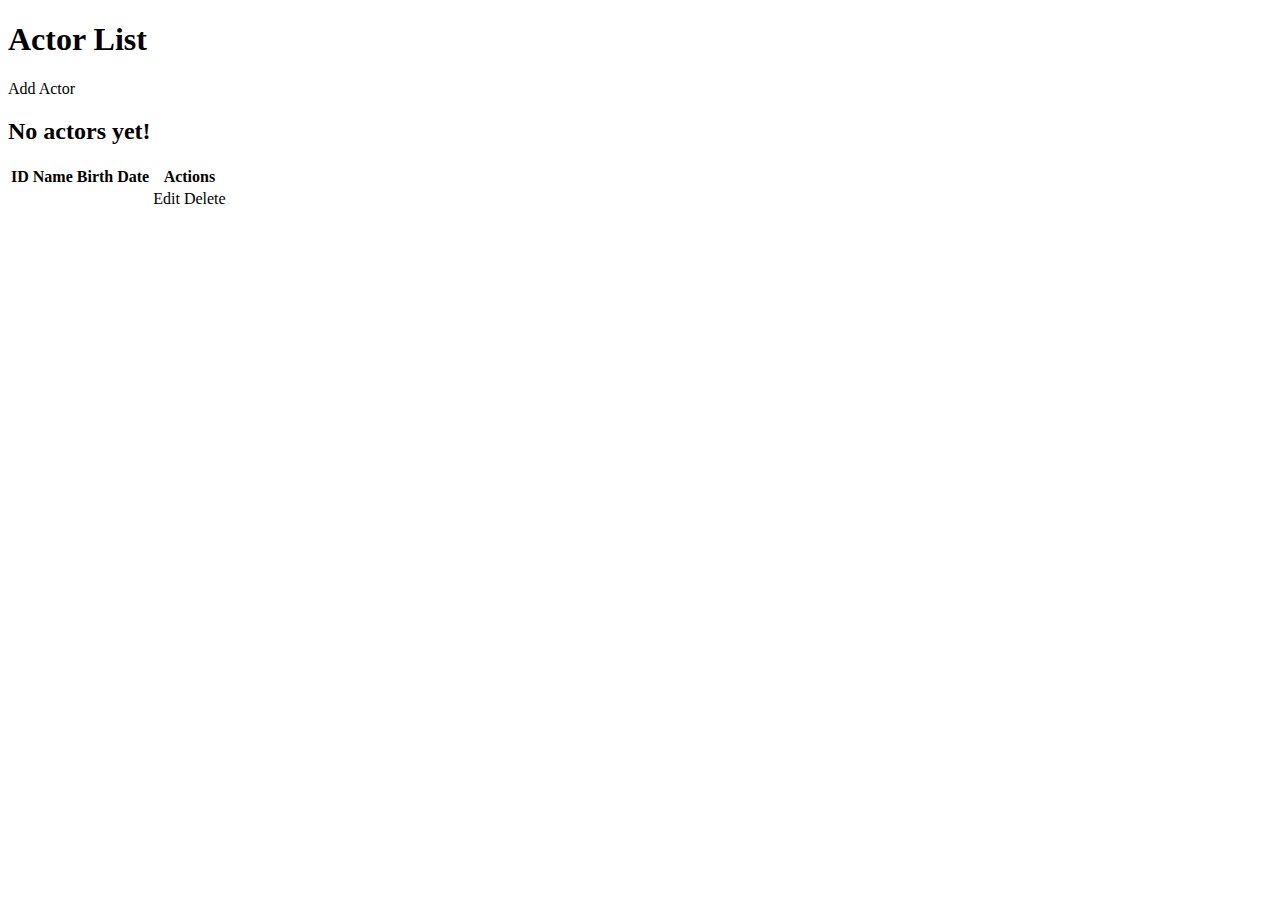
<file: src/main/resources/templates/actor/index.html>
<!DOCTYPE html>
<html xmlns:th="http://www.thymeleaf.org" th:replace="~{layout :: layout(~{::title}, ~{::content})}">

<head>
    <title>Actor List</title>
</head>

<body>
    <div th:fragment="content">
        <h1>Actor List</h1>
        <a th:href="@{/actor/addactor}">Add Actor</a>
        <div th:switch="${actors}">
            <h2 th:case="null">No actors yet!</h2>
            <div th:case="*">
                <table>
                    <thead>
                        <tr>
                            <th>ID</th>
                            <th>Name</th>
                            <th>Birth Date</th>
                            <th>Actions</th>
                        </tr>
                    </thead>
                    <tbody>
                        <tr th:each="actor : ${actors}">
                            <td th:text="${actor.id}"></td>
                            <td th:text="${actor.name}"></td>
                            <td th:text="${actor.birthDate}"></td>
                            <td>
                                <a th:href="@{/actor/edit/{id}(id=${actor.id})}">Edit</a>
                                <a th:href="@{/actor/delete/{id}(id=${actor.id})}">Delete</a>
                            </td>
                        </tr>
                    </tbody>
                </table>
            </div>
        </div>
    </div>
</body>

</html>
</file>
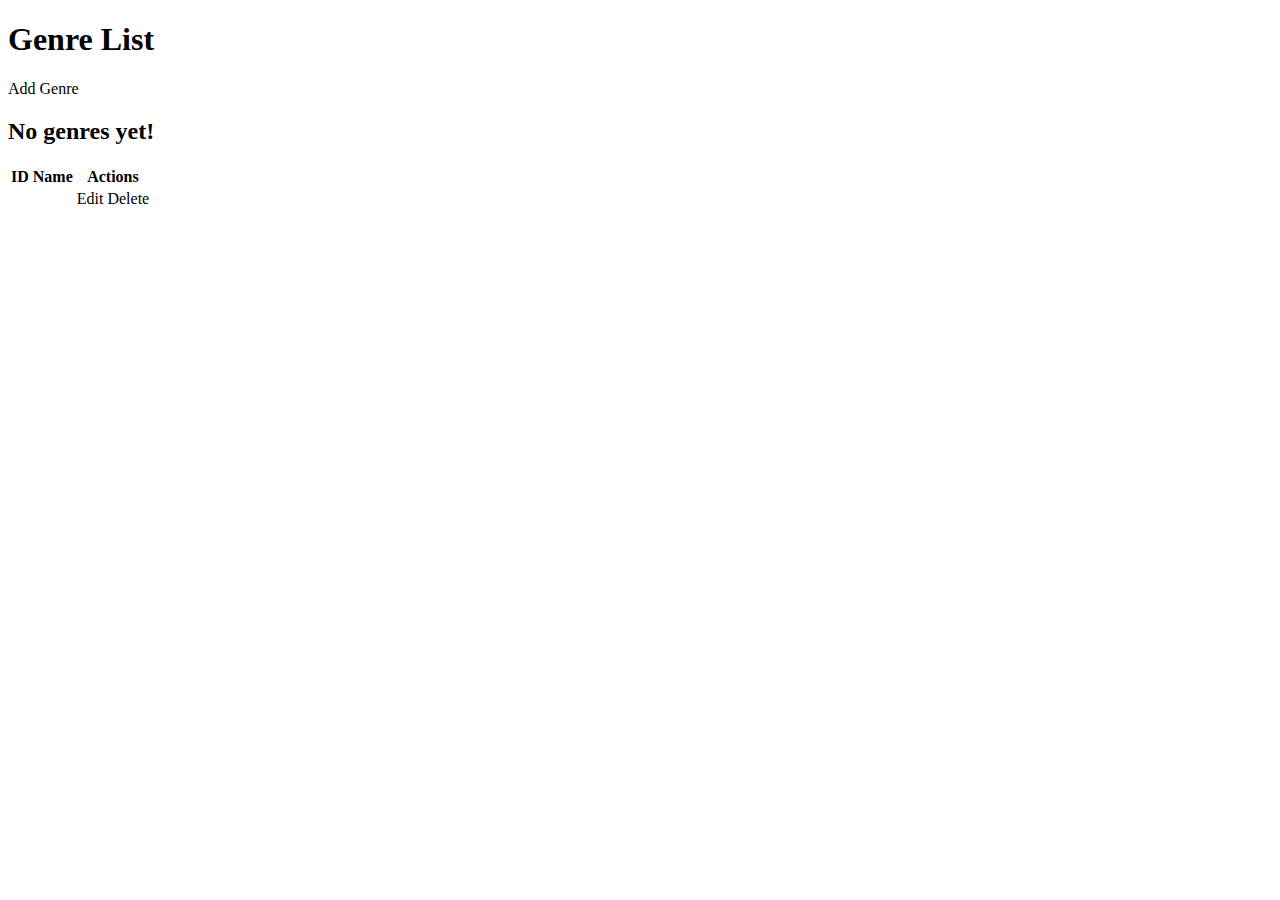
<file: src/main/resources/templates/genre/index.html>
<!DOCTYPE html>
<html xmlns:th="http://www.thymeleaf.org" th:replace="~{layout :: layout(~{::title}, ~{::content})}">

<head>
    <title>Genre List</title>
</head>

<body>
    <div th:fragment="content">
        <h1>Genre List</h1>
        <a th:href="@{/genre/addgenre}">Add Genre</a>
        <div th:switch="${genres}">
            <h2 th:case="null">No genres yet!</h2>
            <div th:case="*">
                <table>
                    <thead>
                        <tr>
                            <th>ID</th>
                            <th>Name</th>
                            <th>Actions</th>
                        </tr>
                    </thead>
                    <tbody>
                        <tr th:each="genre : ${genres}">
                            <td th:text="${genre.id}"></td>
                            <td th:text="${genre.name}"></td>
                            <td>
                                <a th:href="@{/genre/edit/{id}(id=${genre.id})}">Edit</a>
                                <a th:href="@{/genre/delete/{id}(id=${genre.id})}">Delete</a>
                            </td>
                        </tr>
                    </tbody>
                </table>
            </div>
        </div>
    </div>
</body>

</html>
</file>
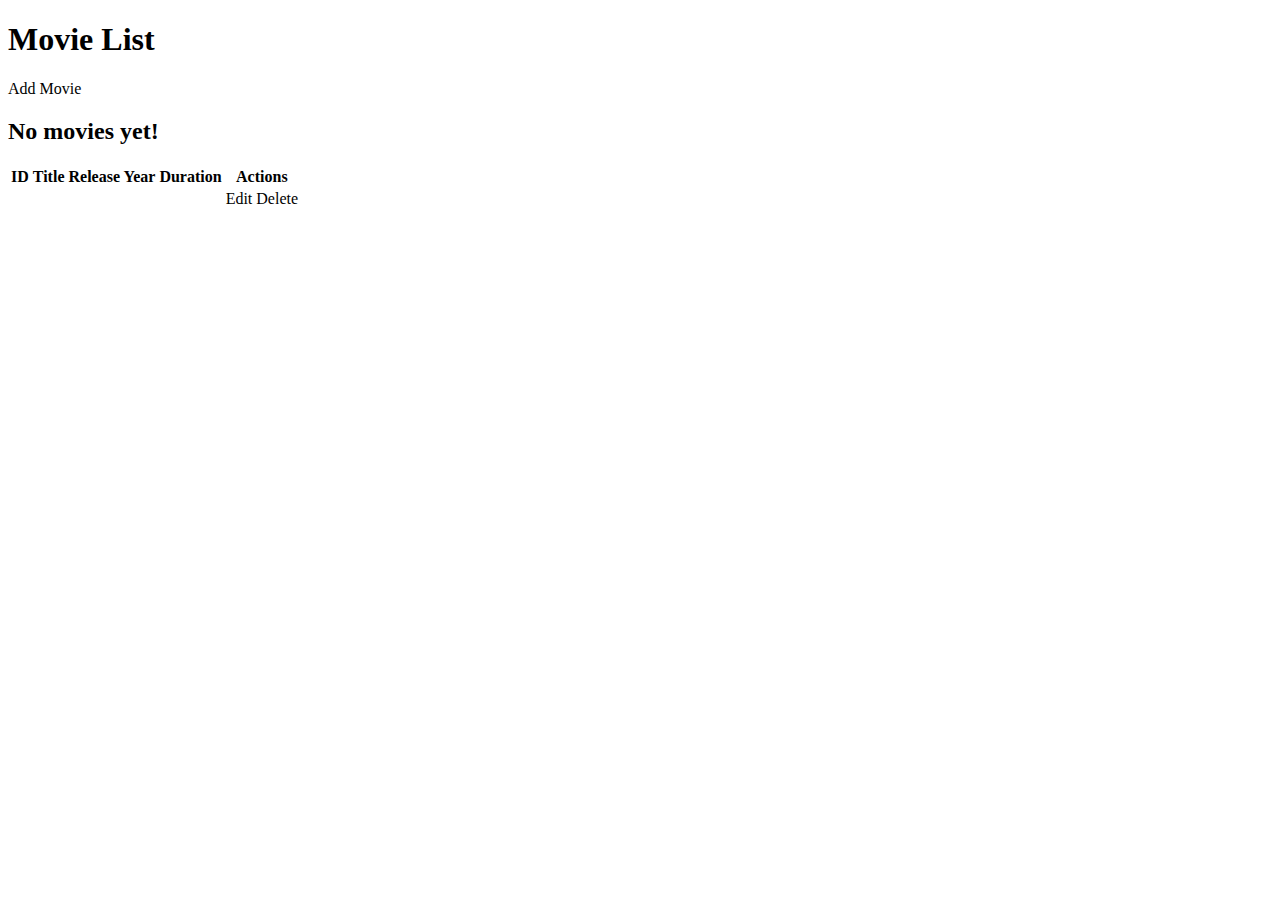
<file: src/main/resources/templates/movie/index.html>
<!DOCTYPE html>
<html xmlns:th="http://www.thymeleaf.org" th:replace="~{layout :: layout(~{::title}, ~{::content})}">

<head>
    <title>Movie List</title>
</head>

<body>
    <div th:fragment="content">
        <h1>Movie List</h1>
        <a th:href="@{/movie/addmovie}">Add Movie</a>
        <div th:switch="${movies}">
            <h2 th:case="null">No movies yet!</h2>
            <div th:case="*">
                <table>
                    <thead>
                        <tr>
                            <th>ID</th>
                            <th>Title</th>
                            <th>Release Year</th>
                            <th>Duration</th>
                            <th>Actions</th>
                        </tr>
                    </thead>
                    <tbody>
                        <tr th:each="movie : ${movies}">
                            <td th:text="${movie.id}"></td>
                            <td th:text="${movie.title}"></td>
                            <td th:text="${movie.releaseYear}"></td>
                            <td th:text="${movie.duration}"></td>
                            <td>
                                <a th:href="@{/movie/edit/{id}(id=${movie.id})}">Edit</a>
                                <a th:href="@{/movie/delete/{id}(id=${movie.id})}">Delete</a>
                            </td>
                        </tr>
                    </tbody>
                </table>
            </div>
        </div>
    </div>
</body>

</html>
</file>
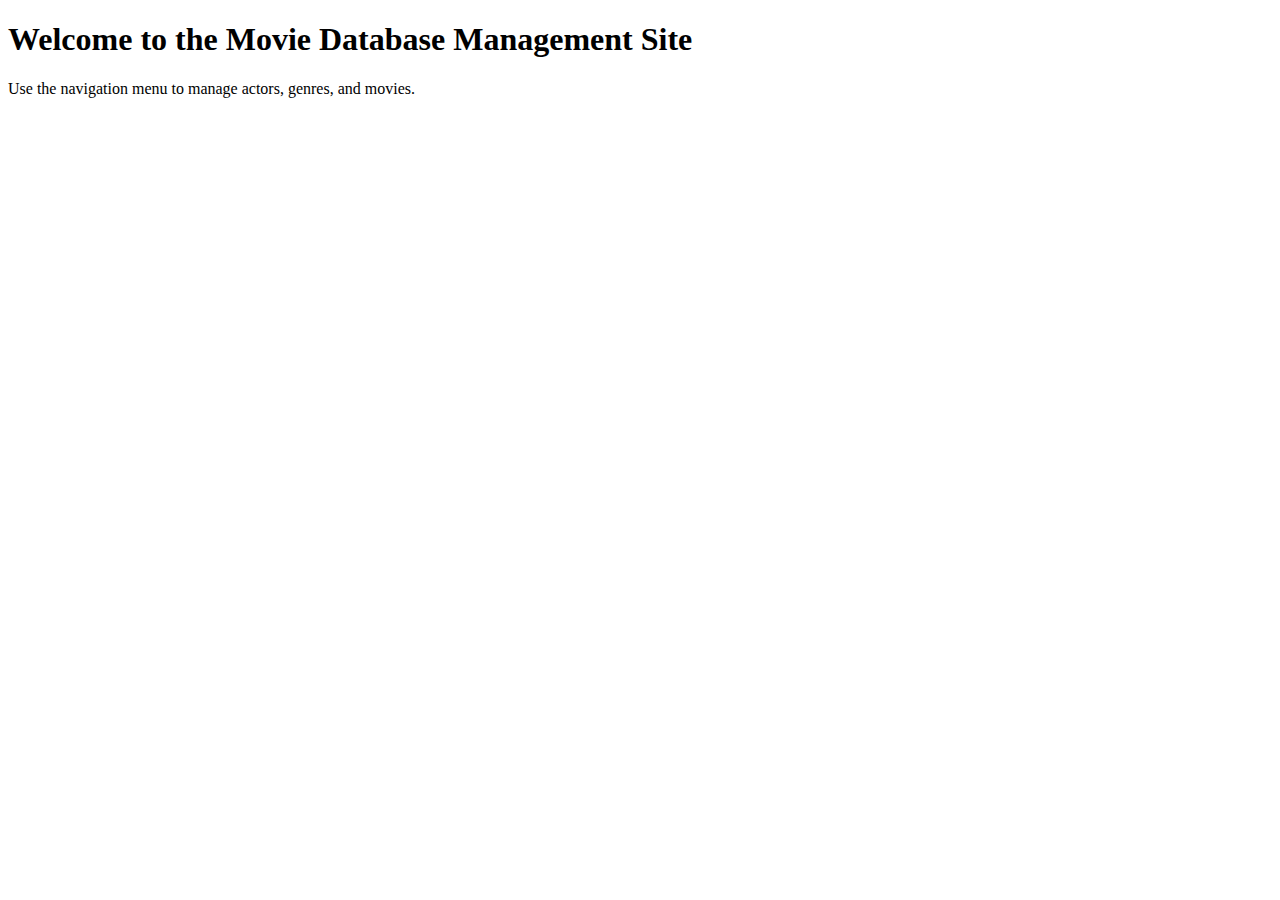
<file: src/main/resources/templates/main.html>
<!DOCTYPE html>
<html xmlns:th="http://www.thymeleaf.org" th:replace="~{layout :: layout(~{::title}, ~{::content})}">

<head>
    <title>Movie Database Management Home</title>
</head>

<body>
    <div th:fragment="content">
        <h1>Welcome to the Movie Database Management Site</h1>
        <p>Use the navigation menu to manage actors, genres, and movies.</p>
    </div>
</body>

</html>
</file>
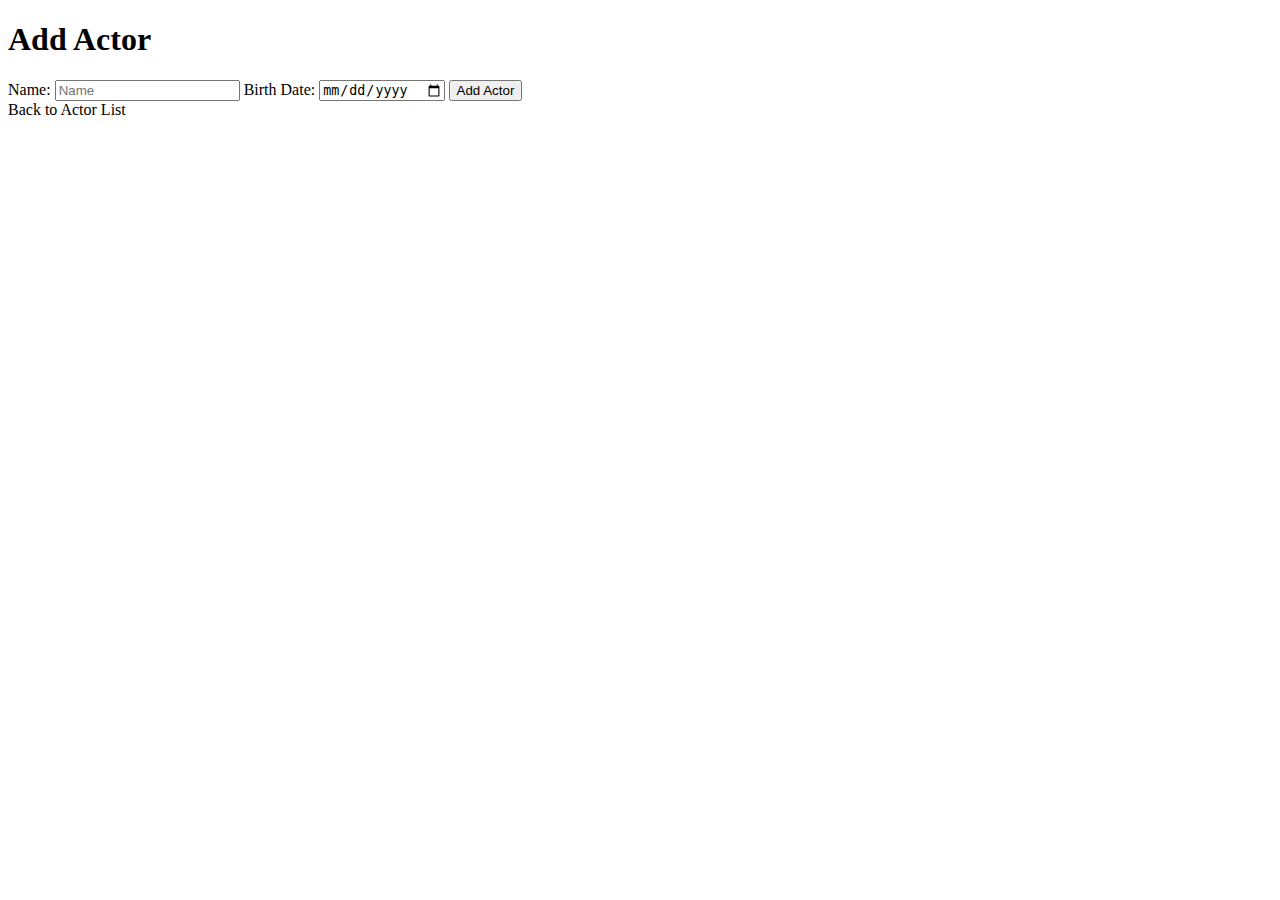
<file: src/main/resources/templates/actor/add-actor.html>
<!DOCTYPE html>
<html xmlns:th="http://www.thymeleaf.org" th:replace="~{layout :: layout(~{::title}, ~{::content})}">

<head>
    <title>Add Actor</title>
</head>

<body>
    <div th:fragment="content">
        <h1>Add Actor</h1>
        <form th:action="@{/actor/addactor}" th:object="${actor}" method="post">
            <label for="name">Name:</label>
            <input type="text" id="name" th:field="*{name}" placeholder="Name" required />
            <span th:if="${#fields.hasErrors('name')}" th:errors="*{name}"></span>
            <label for="birthDate">Birth Date:</label>
            <input type="date" id="birthDate" th:field="*{birthDate}" placeholder="Date of Birth" required />
            <span th:if="${#fields.hasErrors('birthDate')}" th:errors="*{birthDate}"></span>
            <button type="submit">Add Actor</button>
        </form>
        <a th:href="@{/actor/index}">Back to Actor List</a>
    </div>
</body>

</html>
</file>
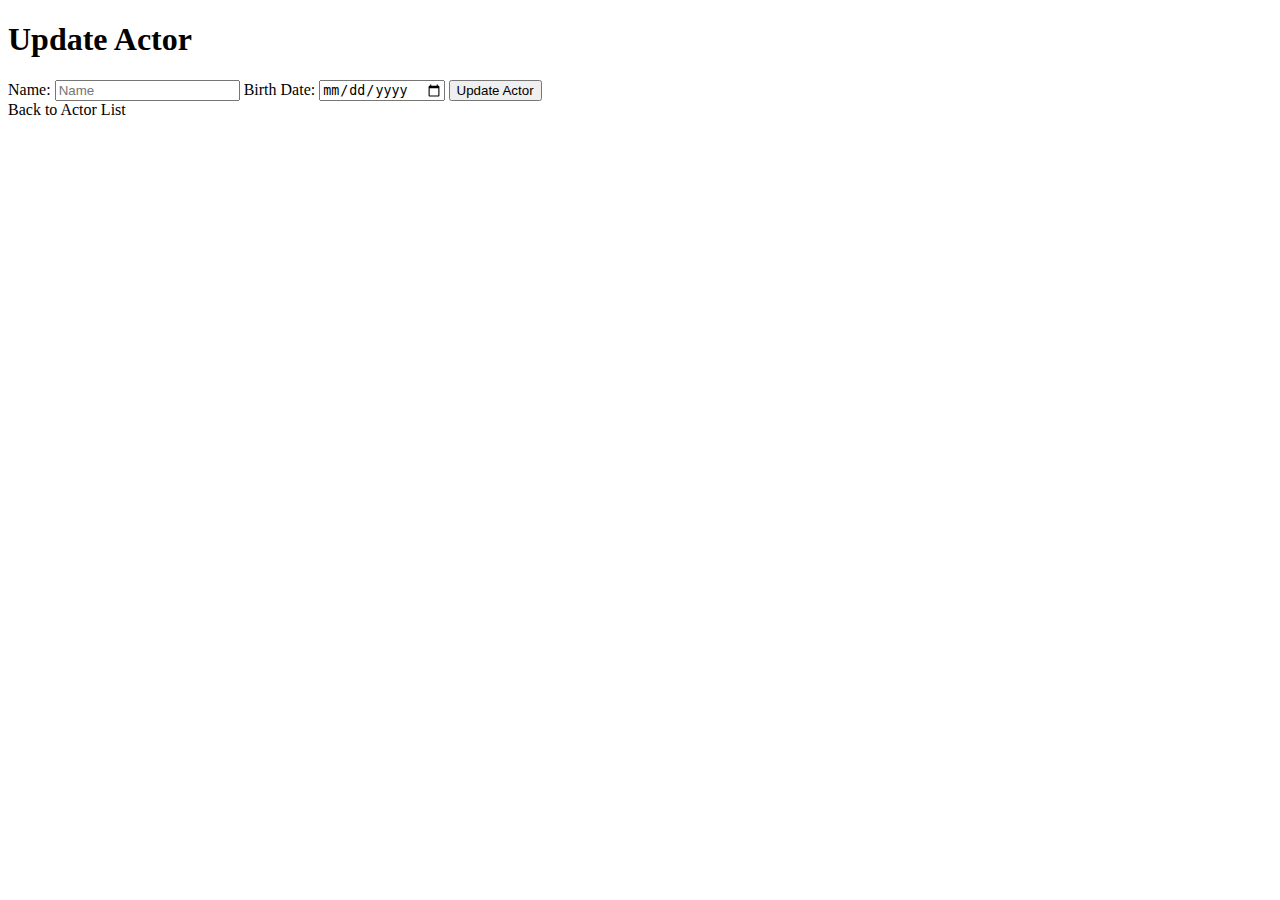
<file: src/main/resources/templates/actor/update-actor.html>
<!DOCTYPE html>
<html xmlns:th="http://www.thymeleaf.org" th:replace="~{layout :: layout(~{::title}, ~{::content})}">

<head>
    <title>Update Actor</title>
</head>

<body>
    <div th:fragment="content">
        <h1>Update Actor</h1>
        <form action="#" th:action="@{/actor/update/{id} (id=${actor.id})}" th:object="${actor}" method="post">

            <label for="name">Name:</label>
            <input type="text" id="name" th:field="*{name}" placeholder="Name" required />
            <span th:if="${#fields.hasErrors('name')}" th:errors="*{name}"></span>

            <label for="birthDate">Birth Date:</label>
            <input type="date" id="birthDate" th:field="*{birthDate}" placeholder="Date of Birth" required />
            <span th:if="${#fields.hasErrors('birthDate')}" th:errors="*{birthDate}"></span>

            <button type="submit" value="Update Actor">Update Actor</button>
        </form>
        <a th:href="@{/actor/index}">Back to Actor List</a>
    </div>
</body>

</html>
</file>
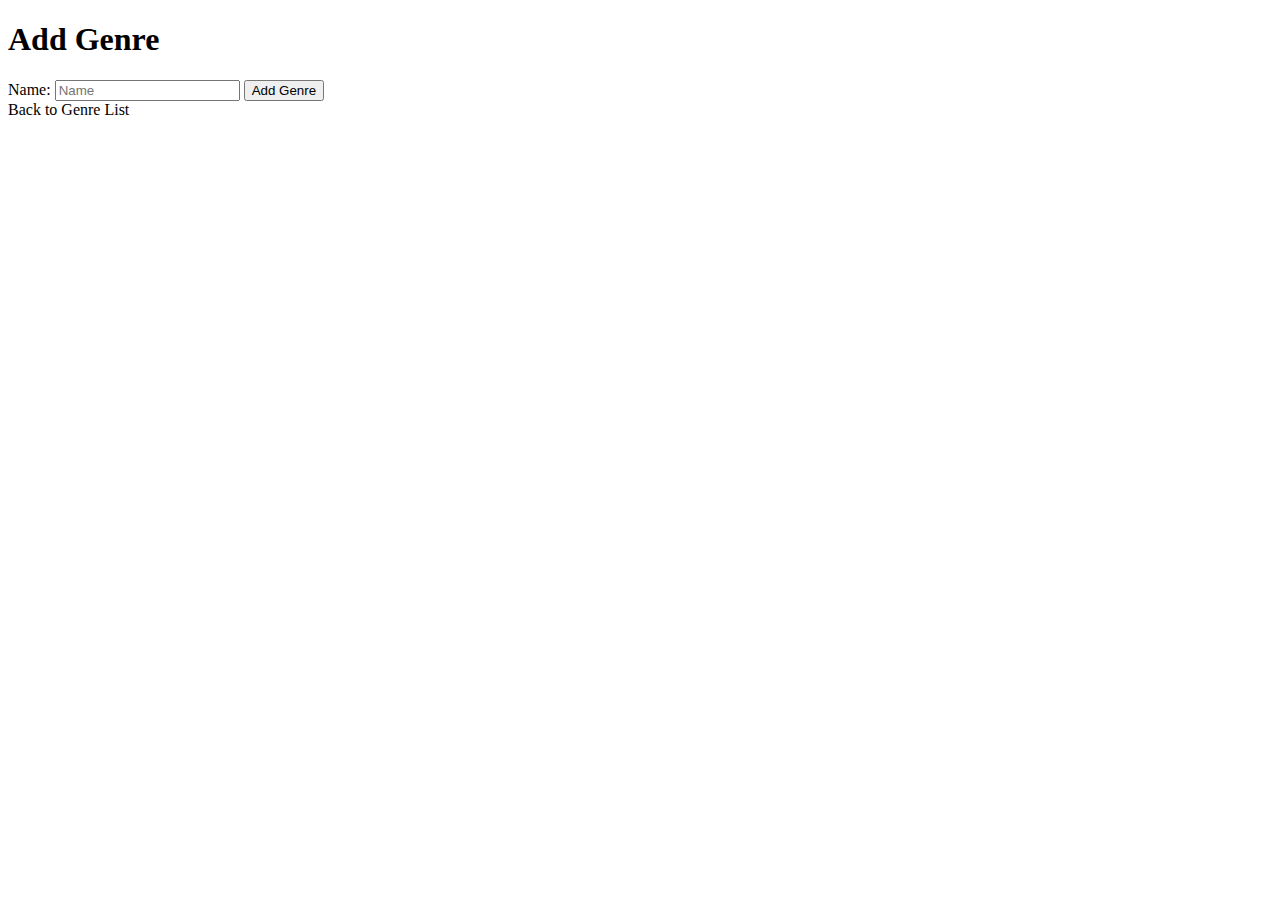
<file: src/main/resources/templates/genre/add-genre.html>
<!DOCTYPE html>
<html xmlns:th="http://www.thymeleaf.org" th:replace="~{layout :: layout(~{::title}, ~{::content})}">

<head>
    <title>Add Genre</title>
</head>

<body>
    <div th:fragment="content">
        <h1>Add Genre</h1>
        <form th:action="@{/genre/addgenre}" th:object="${genre}" method="post">
            <label for="name">Name:</label>
            <input type="text" id="name" th:field="*{name}" placeholder="Name" required />
            <span th:if="${#fields.hasErrors('name')}" th:errors="*{name}"></span>
            <button type="submit">Add Genre</button>
        </form>
        <a th:href="@{/genre/index}">Back to Genre List</a>
    </div>
</body>

</html>
</file>
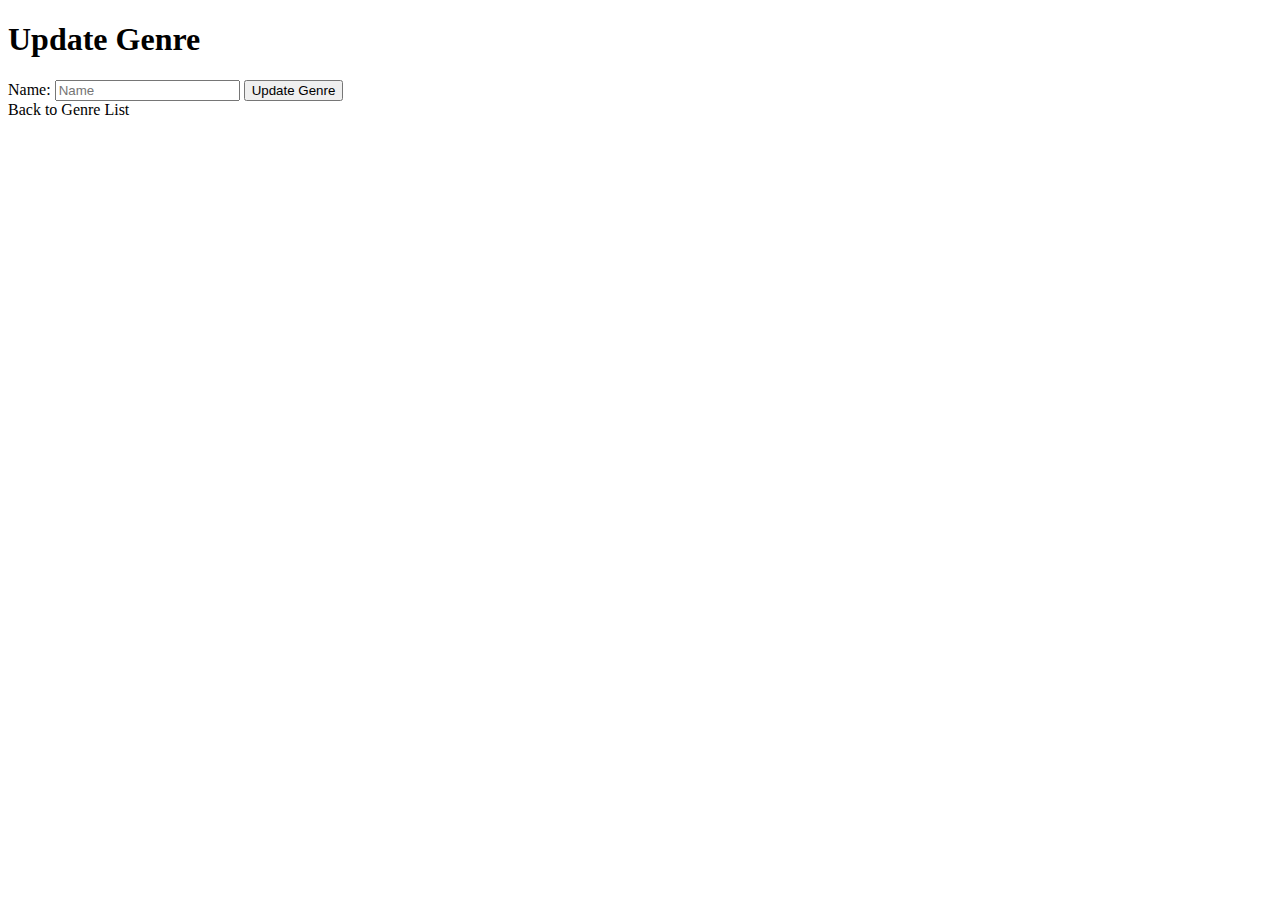
<file: src/main/resources/templates/genre/update-genre.html>
<!DOCTYPE html>
<html xmlns:th="http://www.thymeleaf.org" th:replace="~{layout :: layout(~{::title}, ~{::content})}">

<head>
    <title>Update Genre</title>
</head>

<body>
    <div th:fragment="content">
        <h1>Update Genre</h1>
        <form action="#" th:action="@{/update/{id}(id=${genre.id})}" th:object="${genre}" method="post">
            <label for="name">Name:</label>
            <input type="text" id="name" th:field="*{name}" placeholder="Name" required />
            <span th:if="${#fields.hasErrors('name')}" th:errors="*{name}"></span>
            <button type="submit">Update Genre</button>
        </form>
        <a th:href="@{/genre/index}">Back to Genre List</a>
    </div>
</body>

</html>
</file>
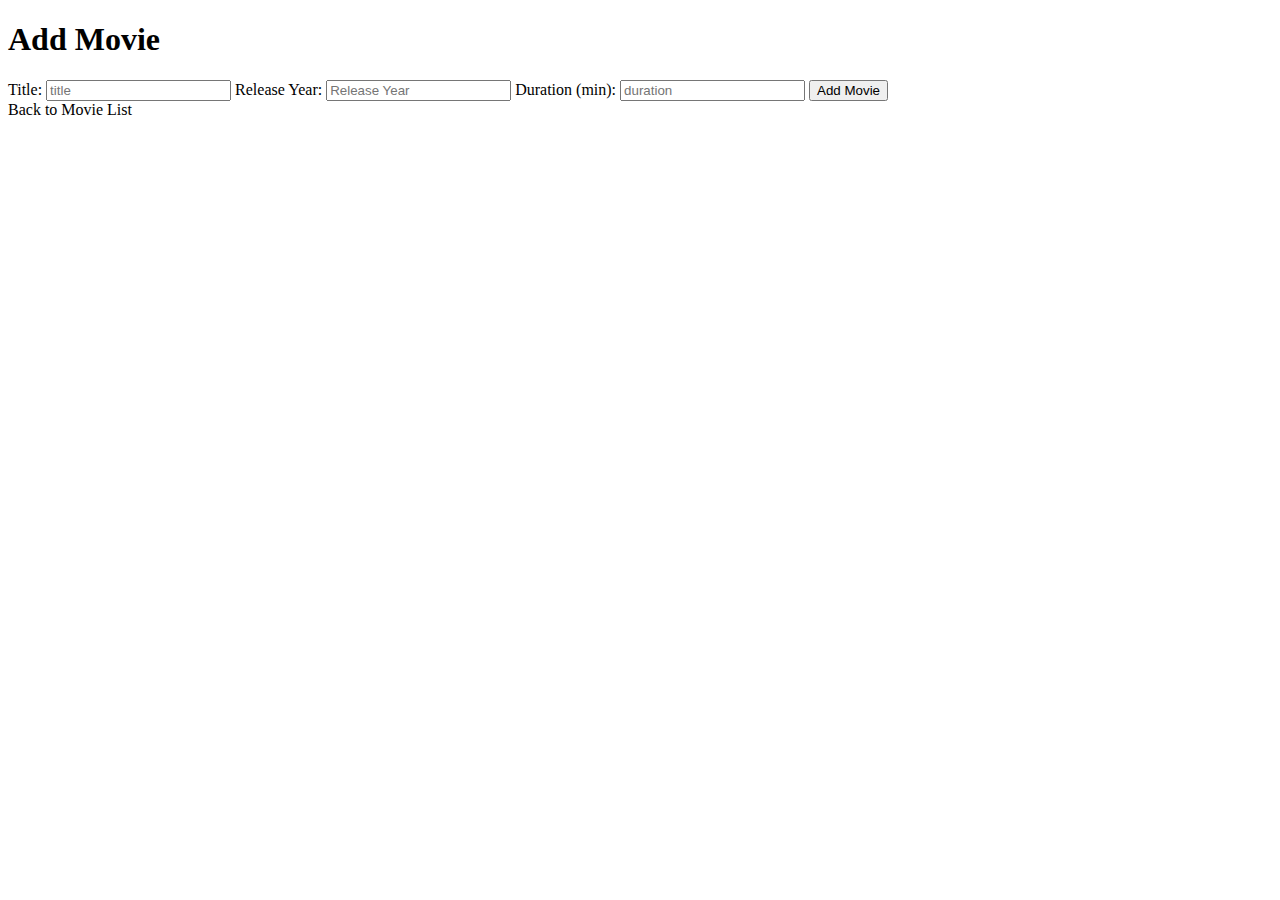
<file: src/main/resources/templates/movie/add-movie.html>
<!DOCTYPE html>
<html xmlns:th="http://www.thymeleaf.org" th:replace="~{layout :: layout(~{::title}, ~{::content})}">

<head>
    <title>Add Movie</title>
</head>

<body>
    <div th:fragment="content">
        <h1>Add Movie</h1>
        <form th:action="@{/movie/addmovie}" th:object="${movie}" method="post">
            <label for="title">Title:</label>
            <input type="text" id="title" th:field="*{title}" placeholder="title" required />
            <span th:if="${#fields.hasErrors('title')}" th:errors="*{title}"></span>
            <label for="releaseYear">Release Year:</label>
            <input type="number" id="releaseYear" th:field="*{releaseYear}" placeholder="Release Year" required />
            <span th:if="${#fields.hasErrors('releaseYear')}" th:errors="*{releaseYear}"></span>
            <label for="duration">Duration (min):</label>
            <input type="number" id="duration" th:field="*{duration}" placeholder="duration" required />
            <span th:if="${#fields.hasErrors('duration')}" th:errors="*{duration}"></span>
            <button type="submit">Add Movie</button>
        </form>
        <a th:href="@{/movie/index}">Back to Movie List</a>
    </div>
</body>

</html>
</file>
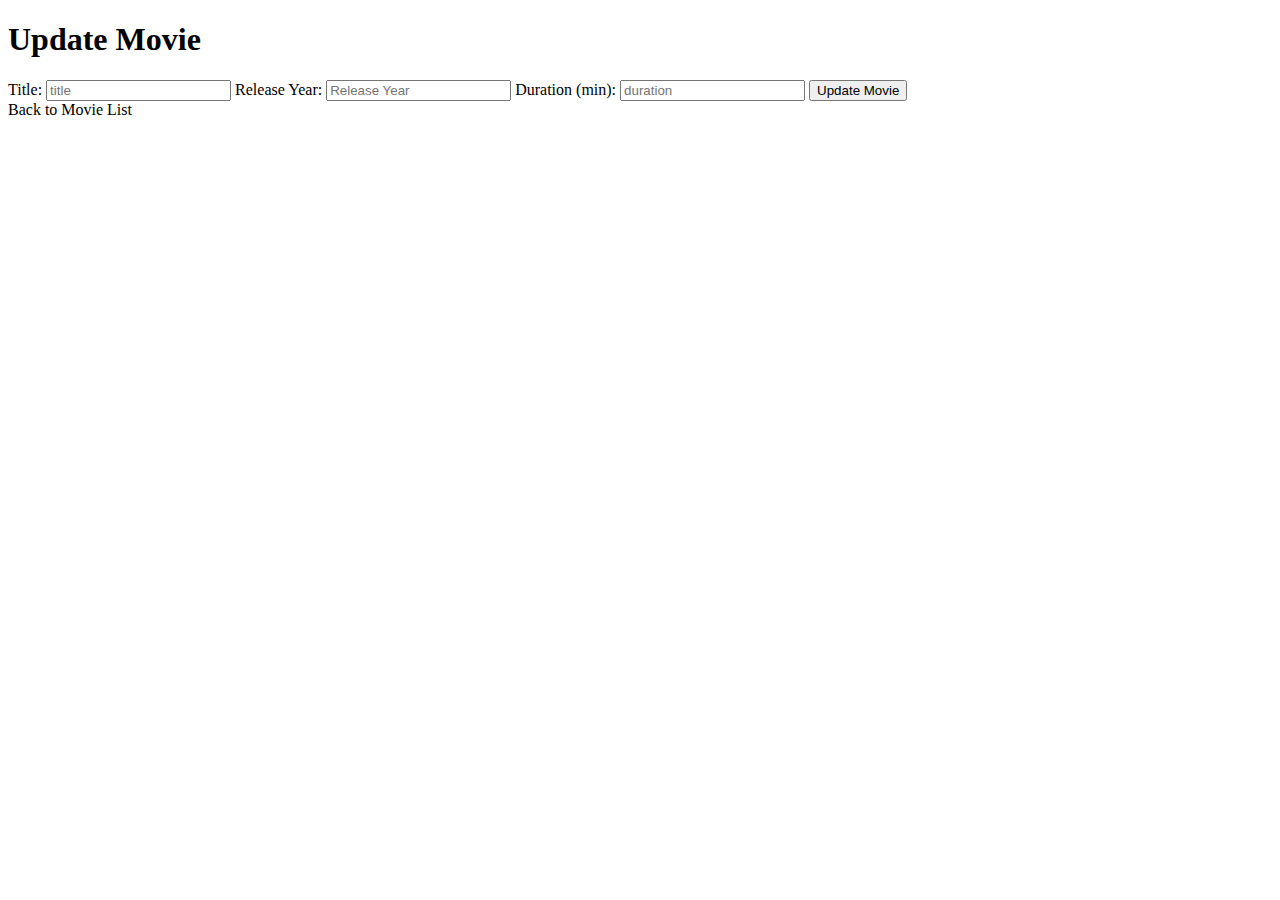
<file: src/main/resources/templates/movie/update-movie.html>
<!DOCTYPE html>
<html xmlns:th="http://www.thymeleaf.org" th:replace="~{layout :: layout(~{::title}, ~{::content})}">

<head>
    <title>Update Movie</title>
</head>

<body>
    <div th:fragment="content">
        <h1>Update Movie</h1>
        <form th:action="@{/update/{id}(id=${movie.id})}" th:object="${movie}" method="post">
            <label for="title">Title:</label>
            <input type="text" id="title" th:field="*{title}" placeholder="title" required />
            <span th:if="${#fields.hasErrors('title')}" th:errors="*{title}"></span>
            <label for="releaseYear">Release Year:</label>
            <input type="number" id="releaseYear" th:field="*{releaseYear}" placeholder="Release Year" required />
            <span th:if="${#fields.hasErrors('releaseYear')}" th:errors="*{releaseYear}"></span>
            <label for="duration">Duration (min):</label>
            <input type="number" id="duration" th:field="*{duration}" placeholder="duration" required />
            <span th:if="${#fields.hasErrors('duration')}" th:errors="*{duration}"></span>
            <button type="submit">Update Movie</button>
        </form>
        <a th:href="@{/movie/index}">Back to Movie List</a>
    </div>
</body>

</html>
</file>
